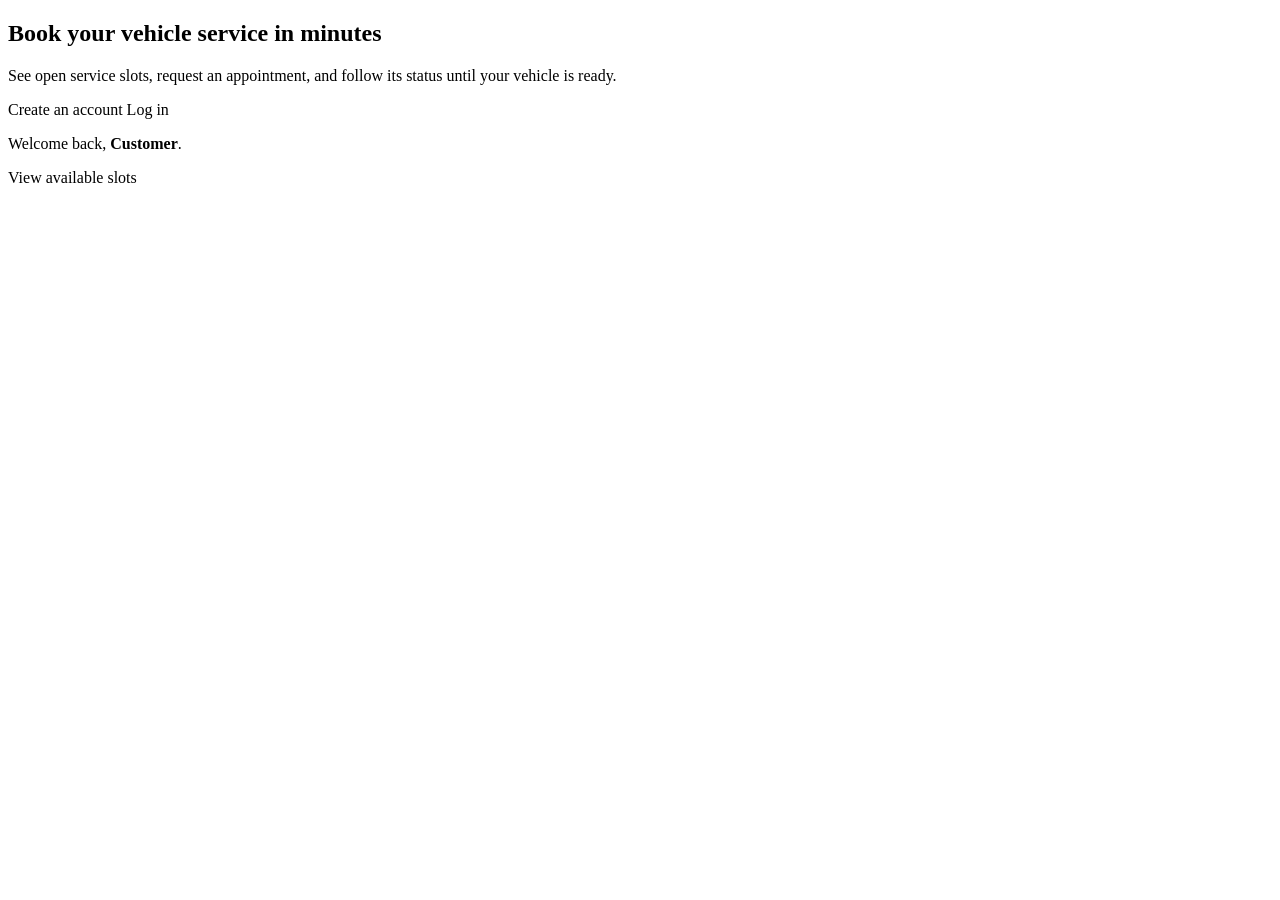
<file: src/main/resources/templates/index.html>
<!DOCTYPE html>
<html xmlns:th="http://www.thymeleaf.org">
<head th:replace="~{fragments/layout :: head('Home')}"></head>
<body>
<div th:replace="~{fragments/layout :: header}"></div>
<div th:replace="~{fragments/layout :: flash}"></div>

<main class="container">
  <section class="hero">
    <h1 id="page-title">Book your vehicle service in minutes</h1>
    <p>See open service slots, request an appointment, and follow its status until your vehicle is ready.</p>
    <p th:if="${me == null}" class="form-actions">
      <a id="cta-register" class="btn" th:href="@{/register}">Create an account</a>
      <a id="cta-login" th:href="@{/login}">Log in</a>
    </p>
    <p th:if="${me != null}" id="welcome-message">Welcome back, <strong th:text="${me.name}">Customer</strong>.</p>
    <p th:if="${me != null}"><a id="cta-slots" class="btn" th:href="@{/slots}">View available slots</a></p>
  </section>
</main>

<div th:replace="~{fragments/layout :: footer}"></div>
</body>
</html>
</file>
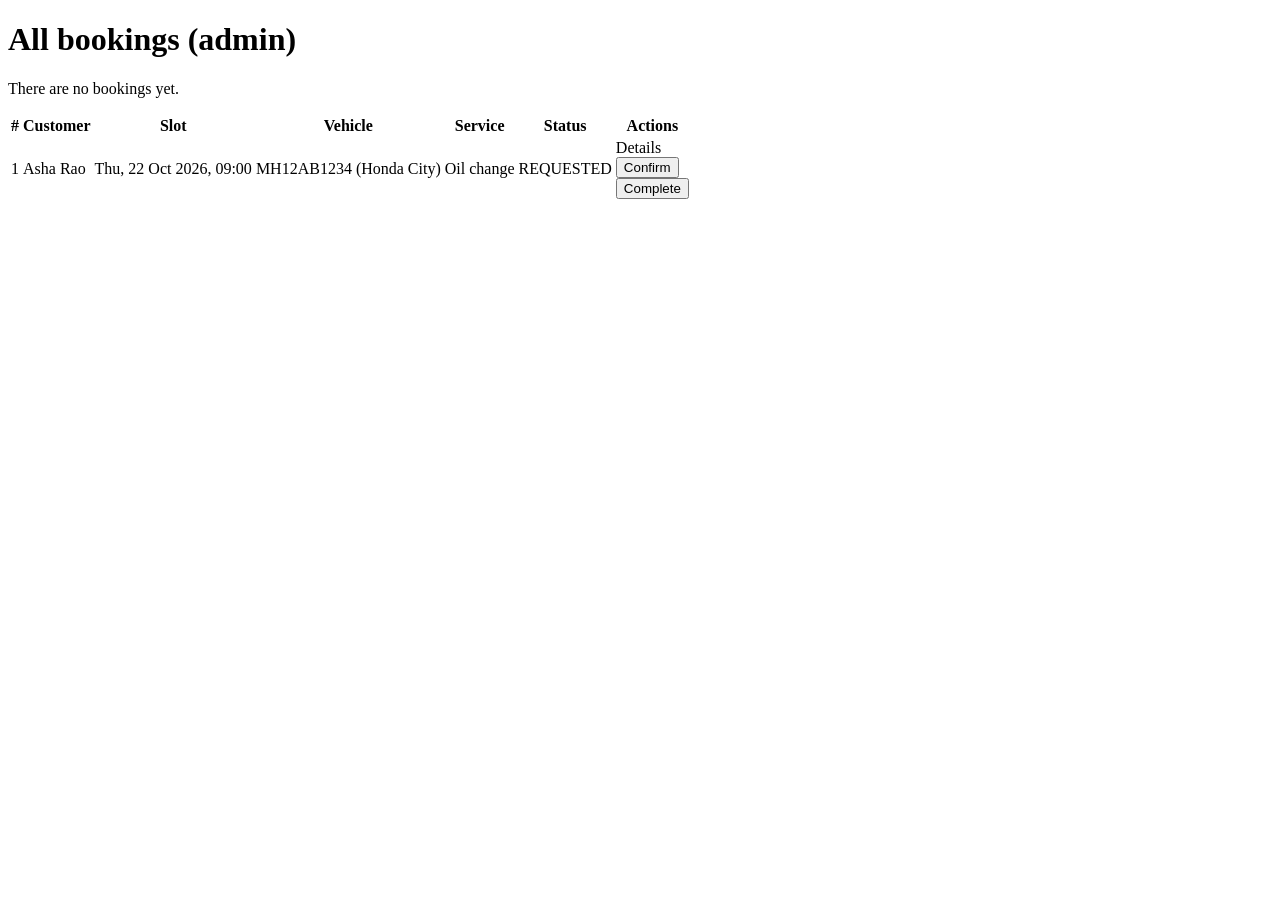
<file: src/main/resources/templates/admin-bookings.html>
<!DOCTYPE html>
<html xmlns:th="http://www.thymeleaf.org">
<head th:replace="~{fragments/layout :: head('Admin bookings')}"></head>
<body>
<div th:replace="~{fragments/layout :: header}"></div>
<div th:replace="~{fragments/layout :: flash}"></div>

<main class="container">
  <h1 id="page-title">All bookings (admin)</h1>

  <p id="no-bookings" th:if="${#lists.isEmpty(bookings)}">There are no bookings yet.</p>

  <table id="admin-bookings-table" th:unless="${#lists.isEmpty(bookings)}">
    <thead>
      <tr>
        <th>#</th>
        <th>Customer</th>
        <th>Slot</th>
        <th>Vehicle</th>
        <th>Service</th>
        <th>Status</th>
        <th>Actions</th>
      </tr>
    </thead>
    <tbody>
      <tr class="booking-row" th:each="b : ${bookings}" th:attr="data-booking-id=${b.id}">
        <td th:text="${b.id}">1</td>
        <td th:text="${b.user.fullName}">Asha Rao</td>
        <td th:text="${b.slot.dateLabel} + ', ' + ${b.slot.timeLabel}">Thu, 22 Oct 2026, 09:00</td>
        <td th:text="${b.vehicleNumber} + ' (' + ${b.vehicleModel} + ')'">MH12AB1234 (Honda City)</td>
        <td th:text="${b.serviceType.label}">Oil change</td>
        <td><span class="badge booking-status" th:classappend="${'status-' + b.status.name().toLowerCase()}"
                  th:text="${b.status}">REQUESTED</span></td>
        <td>
          <a class="details-link" th:href="@{/bookings/{id}(id=${b.id})}">Details</a>
          <form th:if="${b.confirmable}" th:action="@{/admin/bookings/{id}/confirm(id=${b.id})}" method="post">
            <button class="btn btn-ok confirm-btn" th:id="${'confirm-btn-' + b.id}" type="submit">Confirm</button>
          </form>
          <form th:if="${b.completable}" th:action="@{/admin/bookings/{id}/complete(id=${b.id})}" method="post">
            <button class="btn complete-btn" th:id="${'complete-btn-' + b.id}" type="submit">Complete</button>
          </form>
        </td>
      </tr>
    </tbody>
  </table>
</main>

<div th:replace="~{fragments/layout :: footer}"></div>
</body>
</html>
</file>
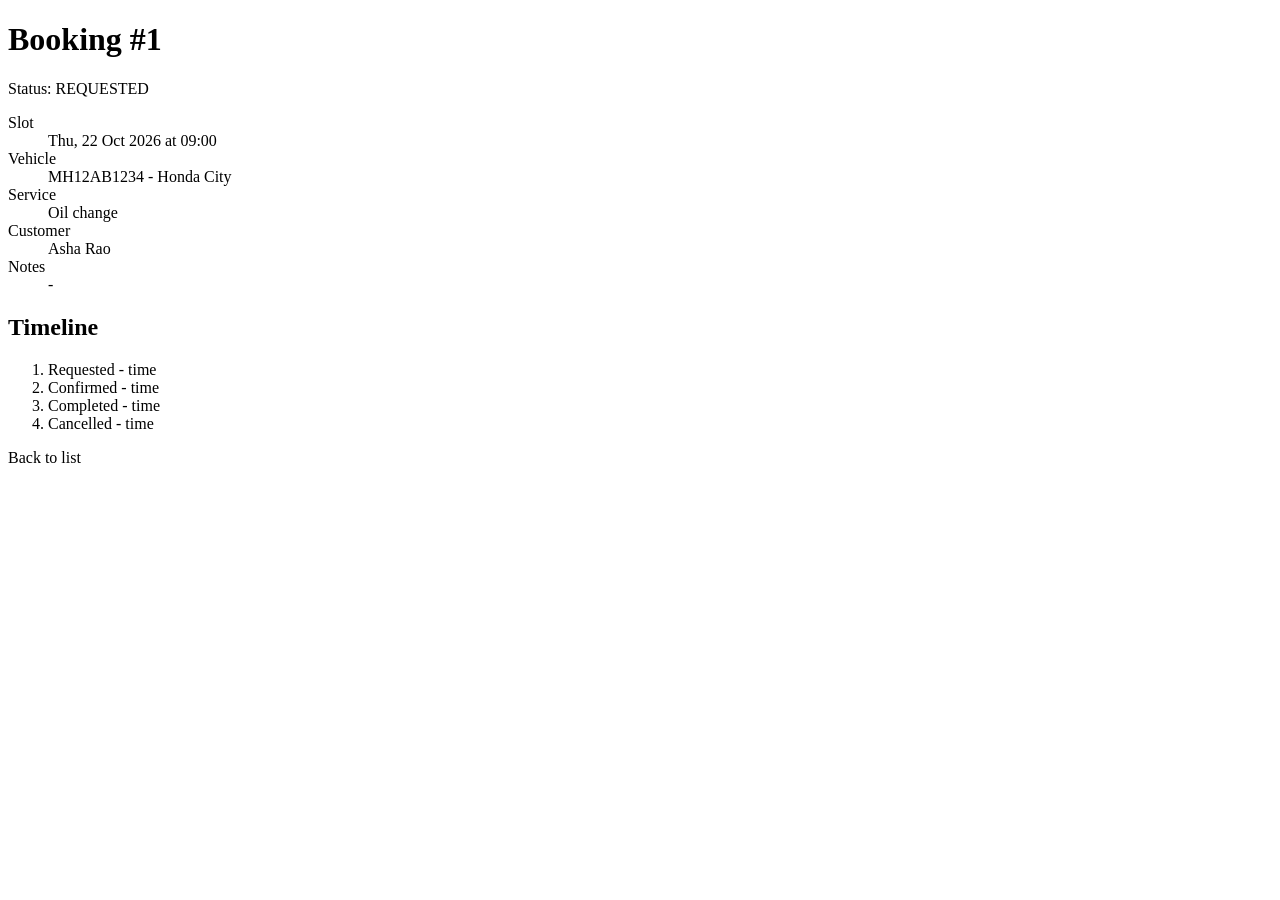
<file: src/main/resources/templates/booking-details.html>
<!DOCTYPE html>
<html xmlns:th="http://www.thymeleaf.org">
<head th:replace="~{fragments/layout :: head('Booking details')}"></head>
<body>
<div th:replace="~{fragments/layout :: header}"></div>
<div th:replace="~{fragments/layout :: flash}"></div>

<main class="container">
  <div class="card">
    <h1 id="page-title" th:text="'Booking #' + ${booking.id}">Booking #1</h1>
    <p>Status:
      <span id="booking-status" class="badge" th:classappend="${'status-' + booking.status.name().toLowerCase()}"
            th:text="${booking.status}">REQUESTED</span>
    </p>

    <dl>
      <dt>Slot</dt><dd id="detail-slot" th:text="${booking.slot.dateLabel} + ' at ' + ${booking.slot.timeLabel}">Thu, 22 Oct 2026 at 09:00</dd>
      <dt>Vehicle</dt><dd id="detail-vehicle" th:text="${booking.vehicleNumber} + ' - ' + ${booking.vehicleModel}">MH12AB1234 - Honda City</dd>
      <dt>Service</dt><dd id="detail-service" th:text="${booking.serviceType.label}">Oil change</dd>
      <dt>Customer</dt><dd id="detail-customer" th:text="${booking.user.fullName}">Asha Rao</dd>
      <dt th:if="${booking.notes != null}">Notes</dt><dd th:if="${booking.notes != null}" id="detail-notes" th:text="${booking.notes}">-</dd>
    </dl>

    <h2>Timeline</h2>
    <ol id="timeline">
      <li id="timeline-requested">Requested - <span th:text="${booking.requestedAtLabel}">time</span></li>
      <li id="timeline-confirmed" th:if="${booking.confirmedAt != null}">Confirmed - <span th:text="${booking.confirmedAtLabel}">time</span></li>
      <li id="timeline-completed" th:if="${booking.completedAt != null}">Completed - <span th:text="${booking.completedAtLabel}">time</span></li>
      <li id="timeline-cancelled" th:if="${booking.cancelledAt != null}">Cancelled - <span th:text="${booking.cancelledAtLabel}">time</span></li>
    </ol>

    <div class="form-actions">
      <a class="btn" th:href="${me.admin} ? @{/admin/bookings} : @{/bookings}">Back to list</a>
    </div>
  </div>
</main>

<div th:replace="~{fragments/layout :: footer}"></div>
</body>
</html>
</file>
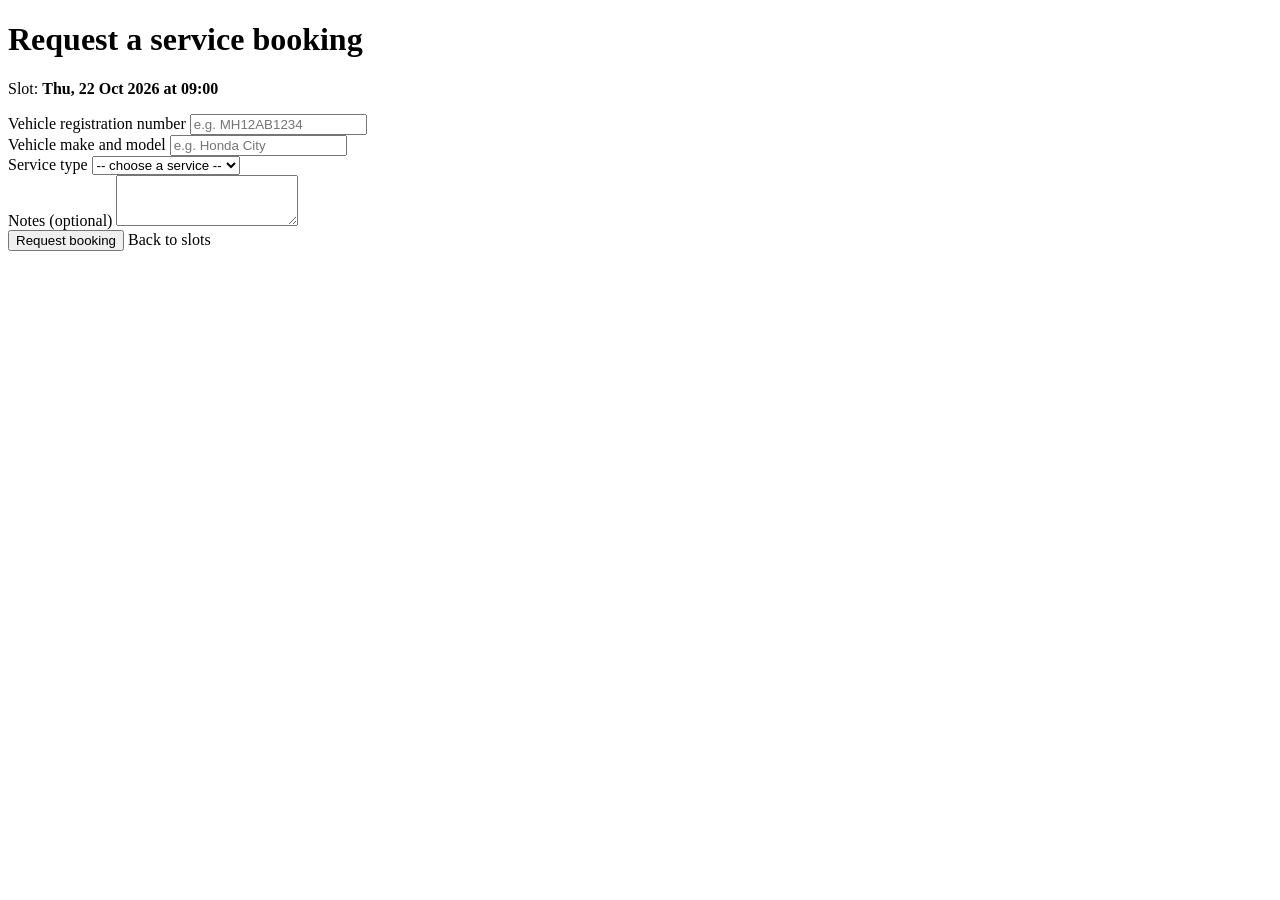
<file: src/main/resources/templates/booking-form.html>
<!DOCTYPE html>
<html xmlns:th="http://www.thymeleaf.org">
<head th:replace="~{fragments/layout :: head('Book a slot')}"></head>
<body>
<div th:replace="~{fragments/layout :: header}"></div>
<div th:replace="~{fragments/layout :: flash}"></div>

<main class="container">
  <div class="card">
    <h1 id="page-title">Request a service booking</h1>
    <p id="slot-summary">
      Slot: <strong th:text="${slot.dateLabel} + ' at ' + ${slot.timeLabel}">Thu, 22 Oct 2026 at 09:00</strong>
    </p>

    <form th:action="@{/bookings}" th:object="${form}" method="post" novalidate>
      <input type="hidden" th:field="*{slotId}">

      <label for="vehicleNumber">Vehicle registration number</label>
      <input type="text" th:field="*{vehicleNumber}" placeholder="e.g. MH12AB1234">
      <div class="field-error" id="vehicleNumber-error" th:if="${#fields.hasErrors('vehicleNumber')}" th:errors="*{vehicleNumber}"></div>

      <label for="vehicleModel">Vehicle make and model</label>
      <input type="text" th:field="*{vehicleModel}" placeholder="e.g. Honda City">
      <div class="field-error" id="vehicleModel-error" th:if="${#fields.hasErrors('vehicleModel')}" th:errors="*{vehicleModel}"></div>

      <label for="serviceType">Service type</label>
      <select th:field="*{serviceType}">
        <option value="">-- choose a service --</option>
        <option th:each="t : ${serviceTypes}" th:value="${t}" th:text="${t.label}">General service</option>
      </select>
      <div class="field-error" id="serviceType-error" th:if="${#fields.hasErrors('serviceType')}" th:errors="*{serviceType}"></div>

      <label for="notes">Notes (optional)</label>
      <textarea rows="3" th:field="*{notes}"></textarea>
      <div class="field-error" id="notes-error" th:if="${#fields.hasErrors('notes')}" th:errors="*{notes}"></div>

      <div class="form-actions">
        <button id="submit-booking" class="btn" type="submit">Request booking</button>
        <a th:href="@{/slots}">Back to slots</a>
      </div>
    </form>
  </div>
</main>

<div th:replace="~{fragments/layout :: footer}"></div>
</body>
</html>
</file>
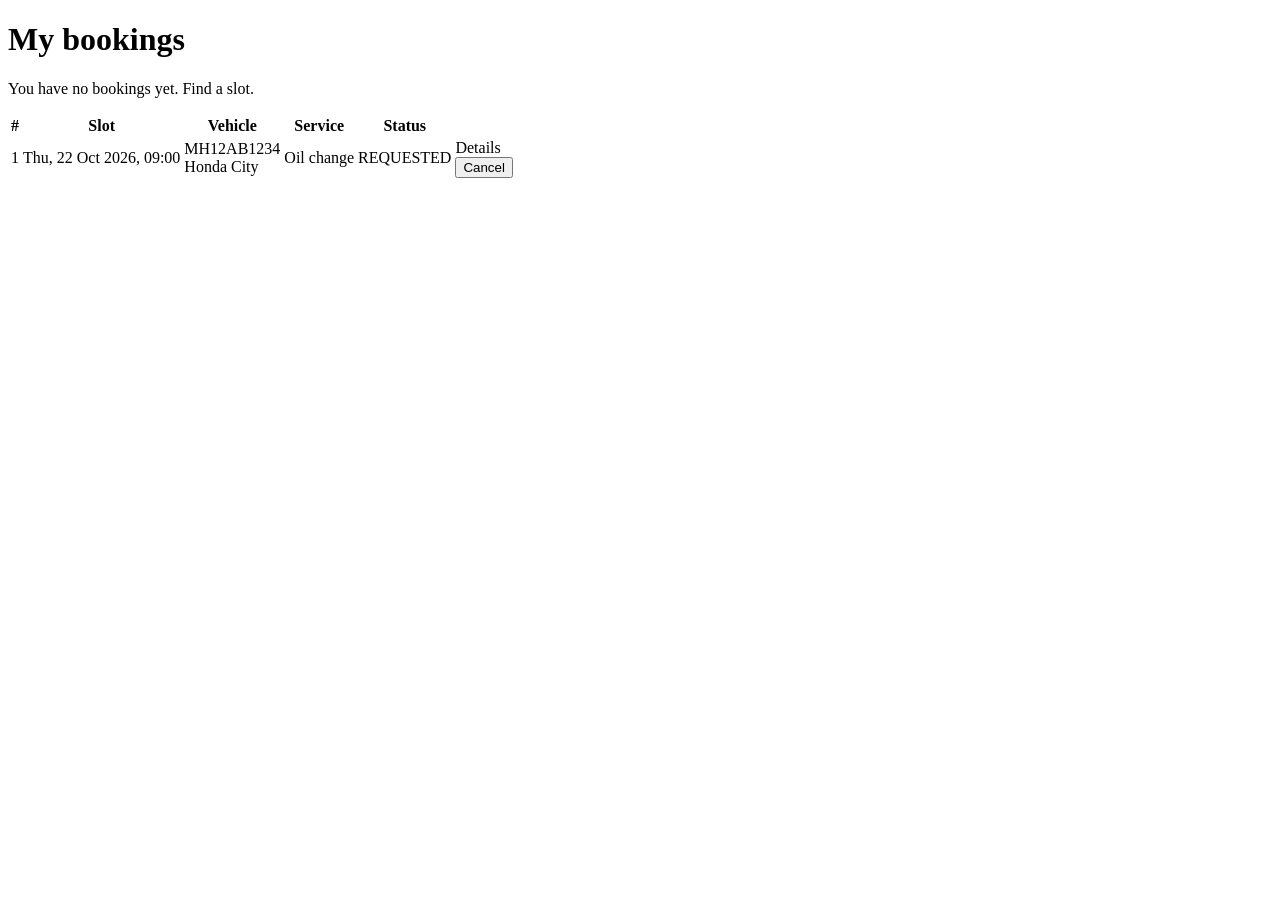
<file: src/main/resources/templates/bookings.html>
<!DOCTYPE html>
<html xmlns:th="http://www.thymeleaf.org">
<head th:replace="~{fragments/layout :: head('My bookings')}"></head>
<body>
<div th:replace="~{fragments/layout :: header}"></div>
<div th:replace="~{fragments/layout :: flash}"></div>

<main class="container">
  <h1 id="page-title">My bookings</h1>

  <p id="no-bookings" th:if="${#lists.isEmpty(bookings)}">
    You have no bookings yet. <a th:href="@{/slots}">Find a slot</a>.
  </p>

  <table id="bookings-table" th:unless="${#lists.isEmpty(bookings)}">
    <thead>
      <tr>
        <th>#</th>
        <th>Slot</th>
        <th>Vehicle</th>
        <th>Service</th>
        <th>Status</th>
        <th></th>
      </tr>
    </thead>
    <tbody>
      <tr class="booking-row" th:each="b : ${bookings}" th:attr="data-booking-id=${b.id}">
        <td th:text="${b.id}">1</td>
        <td th:text="${b.slot.dateLabel} + ', ' + ${b.slot.timeLabel}">Thu, 22 Oct 2026, 09:00</td>
        <td><span class="vehicle-number" th:text="${b.vehicleNumber}">MH12AB1234</span><br>
            <span class="muted" th:text="${b.vehicleModel}">Honda City</span></td>
        <td th:text="${b.serviceType.label}">Oil change</td>
        <td><span class="badge booking-status" th:classappend="${'status-' + b.status.name().toLowerCase()}"
                  th:text="${b.status}">REQUESTED</span></td>
        <td>
          <a class="details-link" th:href="@{/bookings/{id}(id=${b.id})}">Details</a>
          <form th:if="${b.cancellable}" th:action="@{/bookings/{id}/cancel(id=${b.id})}" method="post">
            <button class="btn btn-danger cancel-btn" th:id="${'cancel-btn-' + b.id}" type="submit">Cancel</button>
          </form>
        </td>
      </tr>
    </tbody>
  </table>
</main>

<div th:replace="~{fragments/layout :: footer}"></div>
</body>
</html>
</file>
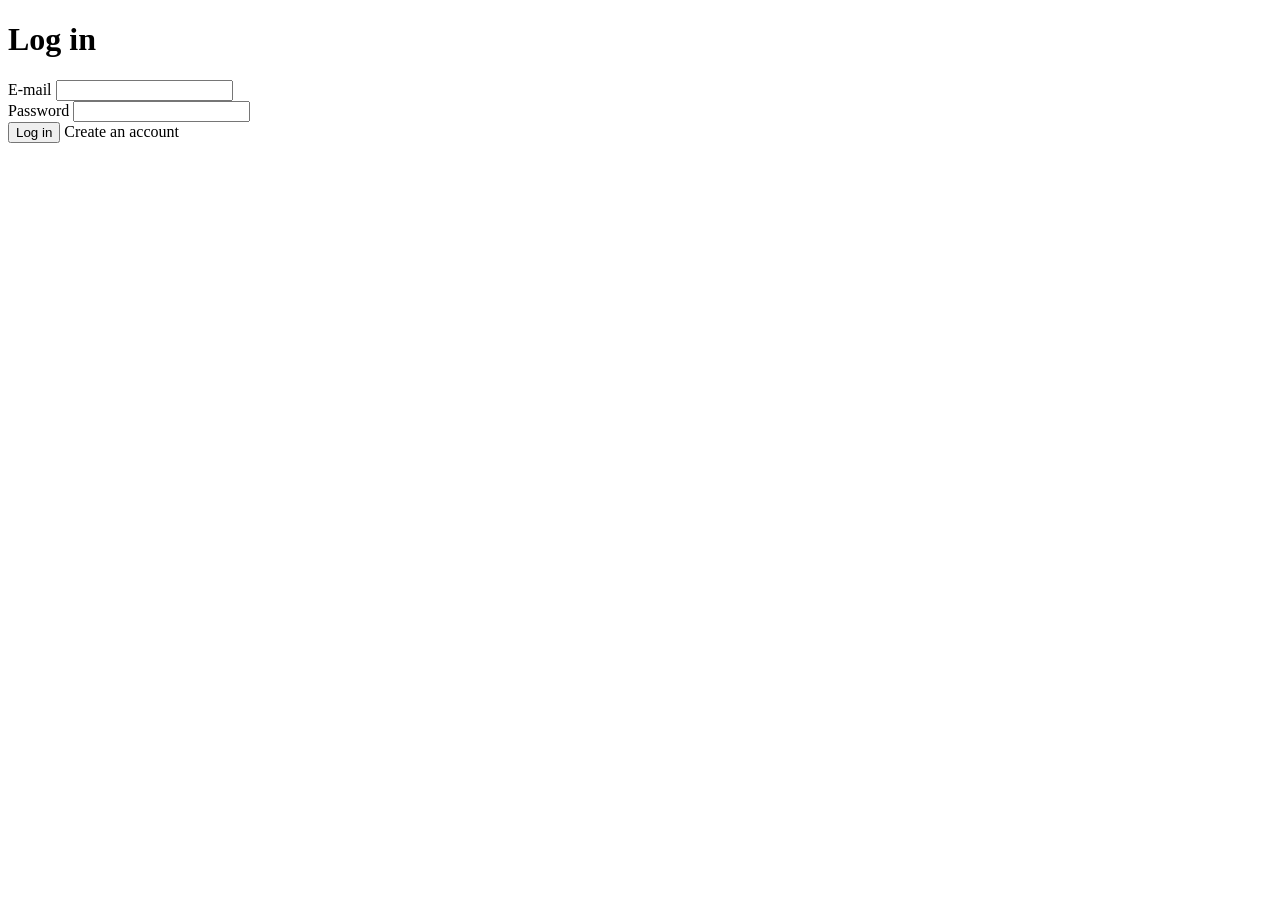
<file: src/main/resources/templates/login.html>
<!DOCTYPE html>
<html xmlns:th="http://www.thymeleaf.org">
<head th:replace="~{fragments/layout :: head('Log in')}"></head>
<body>
<div th:replace="~{fragments/layout :: header}"></div>
<div th:replace="~{fragments/layout :: flash}"></div>

<main class="container">
  <div class="card">
    <h1 id="page-title">Log in</h1>
    <form th:action="@{/login}" th:object="${form}" method="post" novalidate>
      <label for="email">E-mail</label>
      <input type="email" th:field="*{email}" autocomplete="username">
      <div class="field-error" id="email-error" th:if="${#fields.hasErrors('email')}" th:errors="*{email}"></div>

      <label for="password">Password</label>
      <input type="password" th:field="*{password}" autocomplete="current-password">
      <div class="field-error" id="password-error" th:if="${#fields.hasErrors('password')}" th:errors="*{password}"></div>

      <div class="form-actions">
        <button id="login-btn" class="btn" type="submit">Log in</button>
        <a th:href="@{/register}">Create an account</a>
      </div>
    </form>
  </div>
</main>

<div th:replace="~{fragments/layout :: footer}"></div>
</body>
</html>
</file>
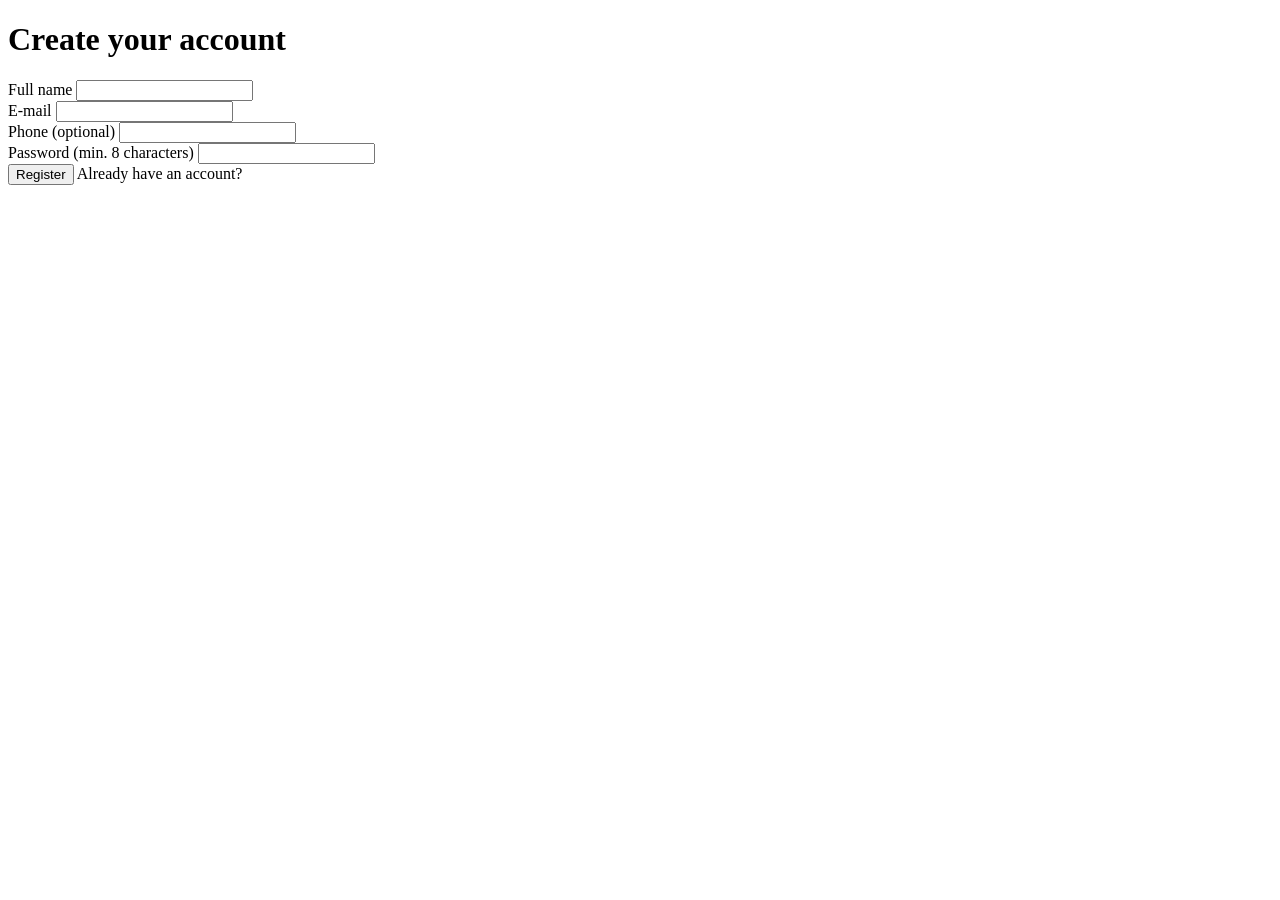
<file: src/main/resources/templates/register.html>
<!DOCTYPE html>
<html xmlns:th="http://www.thymeleaf.org">
<head th:replace="~{fragments/layout :: head('Register')}"></head>
<body>
<div th:replace="~{fragments/layout :: header}"></div>
<div th:replace="~{fragments/layout :: flash}"></div>

<main class="container">
  <div class="card">
    <h1 id="page-title">Create your account</h1>
    <form th:action="@{/register}" th:object="${form}" method="post" novalidate>
      <label for="fullName">Full name</label>
      <input type="text" th:field="*{fullName}" autocomplete="name">
      <div class="field-error" id="fullName-error" th:if="${#fields.hasErrors('fullName')}" th:errors="*{fullName}"></div>

      <label for="email">E-mail</label>
      <input type="email" th:field="*{email}" autocomplete="email">
      <div class="field-error" id="email-error" th:if="${#fields.hasErrors('email')}" th:errors="*{email}"></div>

      <label for="phone">Phone (optional)</label>
      <input type="text" th:field="*{phone}" autocomplete="tel">
      <div class="field-error" id="phone-error" th:if="${#fields.hasErrors('phone')}" th:errors="*{phone}"></div>

      <label for="password">Password (min. 8 characters)</label>
      <input type="password" th:field="*{password}" autocomplete="new-password">
      <div class="field-error" id="password-error" th:if="${#fields.hasErrors('password')}" th:errors="*{password}"></div>

      <div class="form-actions">
        <button id="register-btn" class="btn" type="submit">Register</button>
        <a th:href="@{/login}">Already have an account?</a>
      </div>
    </form>
  </div>
</main>

<div th:replace="~{fragments/layout :: footer}"></div>
</body>
</html>
</file>
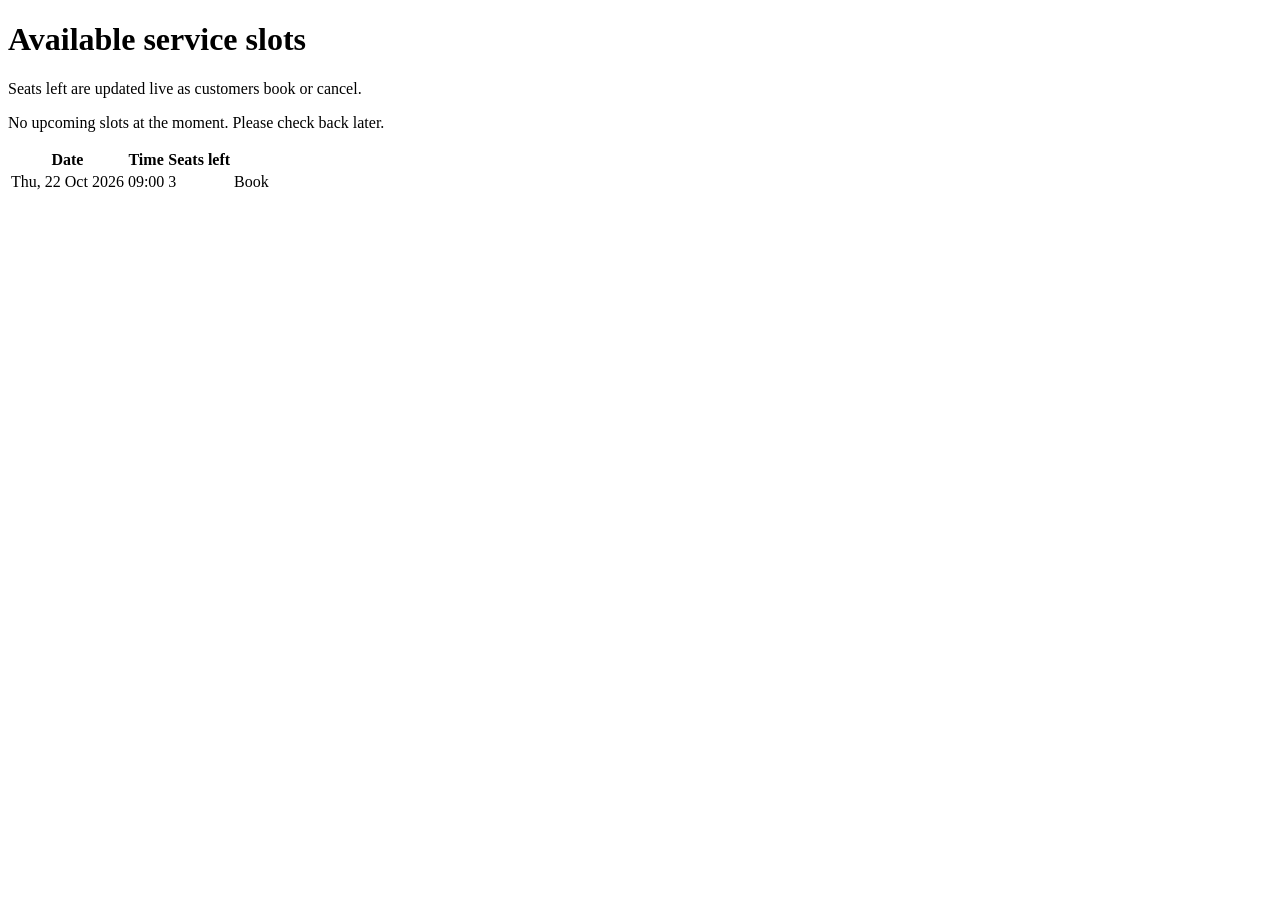
<file: src/main/resources/templates/slots.html>
<!DOCTYPE html>
<html xmlns:th="http://www.thymeleaf.org">
<head th:replace="~{fragments/layout :: head('Available slots')}"></head>
<body>
<div th:replace="~{fragments/layout :: header}"></div>
<div th:replace="~{fragments/layout :: flash}"></div>

<main class="container">
  <h1 id="page-title">Available service slots</h1>
  <p class="muted">Seats left are updated live as customers book or cancel.</p>

  <p id="no-slots" th:if="${#lists.isEmpty(slots)}">No upcoming slots at the moment. Please check back later.</p>

  <table id="slots-table" th:unless="${#lists.isEmpty(slots)}">
    <thead>
      <tr>
        <th>Date</th>
        <th>Time</th>
        <th>Seats left</th>
        <th></th>
      </tr>
    </thead>
    <tbody>
      <tr class="slot-row" th:each="s : ${slots}" th:attr="data-slot-id=${s.slot.id}">
        <td th:text="${s.slot.dateLabel}">Thu, 22 Oct 2026</td>
        <td th:text="${s.slot.timeLabel}">09:00</td>
        <td>
          <span class="seats-left" th:classappend="${s.full} ? 'seats-full'"
                th:text="${s.full} ? 'Full' : ${s.available}">3</span>
        </td>
        <td>
          <a class="btn book-link" th:unless="${s.full or me.admin}" th:href="@{/bookings/new(slotId=${s.slot.id})}">Book</a>
        </td>
      </tr>
    </tbody>
  </table>
</main>

<div th:replace="~{fragments/layout :: footer}"></div>
</body>
</html>
</file>
